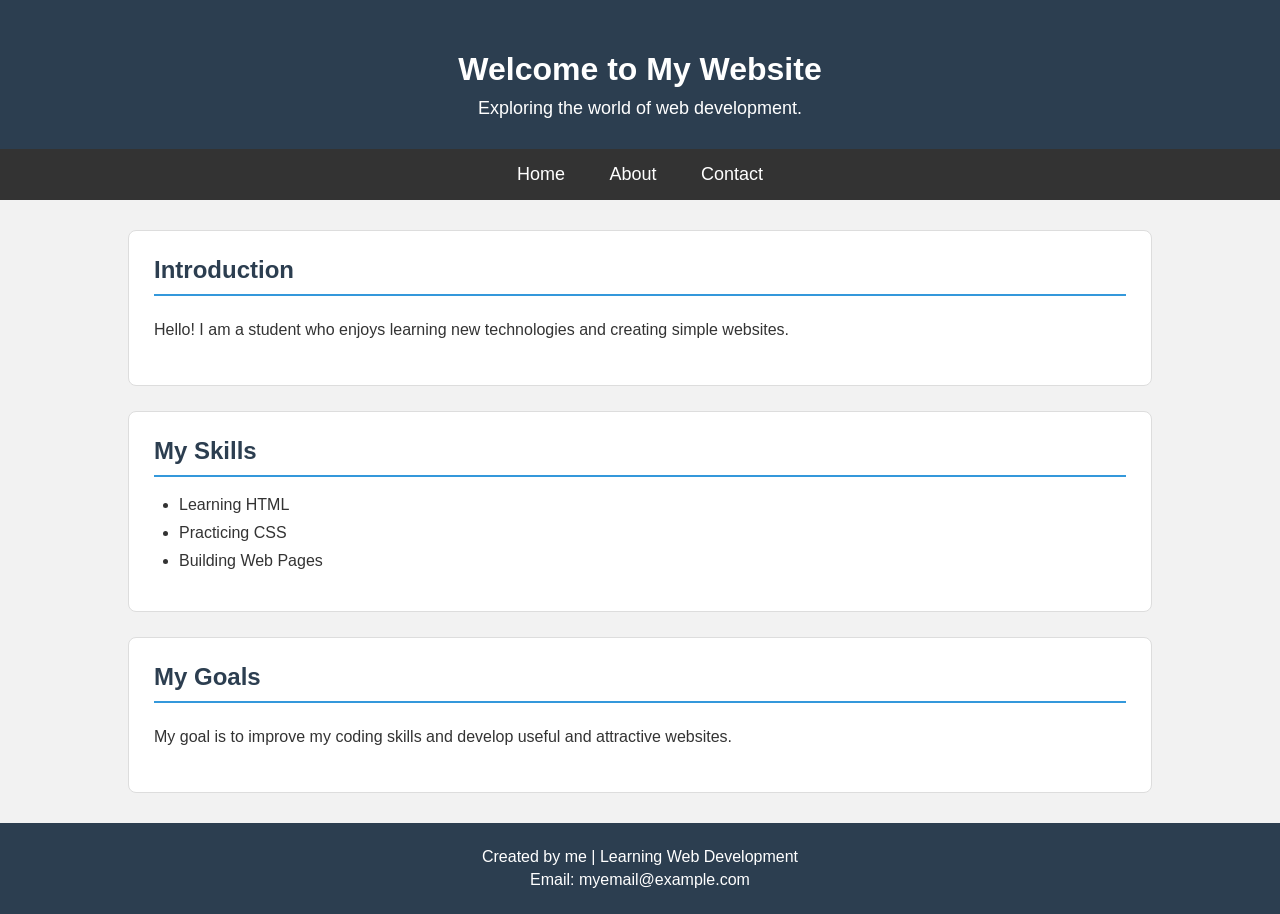
<file: lab_02.html>
<!DOCTYPE html>
<html lang="en">
<head>
    <meta charset="UTF-8">
    <meta name="viewport" content="width=device-width, initial-scale=1.0">
    <title>My Personal Website</title>
    <link rel="stylesheet" href="style.css" type="text/css">
</head>
<body>

    <header>
        <h1>Welcome to My Website</h1>
        <p>Exploring the world of web development.</p>
    </header>

    <nav>
        <a href="#home">Home</a>
        <a href="#about">About</a>
        <a href="#contact">Contact</a>
    </nav>

    <main id="home">

        <section id="about">
            <h2>Introduction</h2>
            <p>Hello! I am a student who enjoys learning new
            technologies and creating simple websites.</p>
        </section>

        <section>
            <h2>My Skills</h2>
            <ul>
                <li>Learning HTML</li>
                <li>Practicing CSS</li>
                <li>Building Web Pages</li>
            </ul>
        </section>

        <section>
            <h2>My Goals</h2>
            <p>My goal is to improve my coding skills and develop
            useful and attractive websites.</p>
        </section>

    </main>

    <footer id="contact">
        <p>Created by me | Learning Web Development</p>
        <p>Email: myemail@example.com</p>
    </footer>

</body>
</html>
</file>
<file: style.css>
body {
    font-family: Arial, sans-serif;
    margin: 0;
    padding: 0;
    background-color: #f2f2f2;
    color: #333;
}

header {
    background-color: #2c3e50;
    color: white;
    text-align: center;
    padding: 30px;
}

header h1 {
    margin-bottom: 10px;
    font-size: 32px;
}

header p {
    font-size: 18px;
    margin: 0;
}

nav {
    background-color: #333;
    padding: 15px;
    text-align: center;
}

nav a {
    color: white;
    text-decoration: none;
    margin: 0 20px;
    font-size: 18px;
}

nav a:hover {
    color: #f1c40f;
}

main {
    width: 80%;
    margin: 30px auto;
}

section {
    background-color: white;
    margin-bottom: 25px;
    padding: 25px;
    border: 1px solid #ddd;
    border-radius: 8px;
}

section h2 {
    color: #2c3e50;
    margin-top: 0;
    border-bottom: 2px solid #3498db;
    padding-bottom: 10px;
}

section p {
    font-size: 16px;
    line-height: 1.7;
}

ul {
    padding-left: 25px;
}

li {
    margin-bottom: 10px;
    font-size: 16px;
}

footer {
    background-color: #2c3e50;
    color: white;
    text-align: center;
    padding: 20px;
}

footer p {
    margin: 5px;
}

section:hover {
    box-shadow: 0 4px 10px rgba(0, 0, 0, 0.1);
}

@media (max-width: 600px) {
    header h1 {
        font-size: 25px;
    }

    nav a {
        margin: 0 8px;
        font-size: 15px;
    }

    main {
        width: 90%;
    }

    section {
        padding: 18px;
    }
}
</file>
